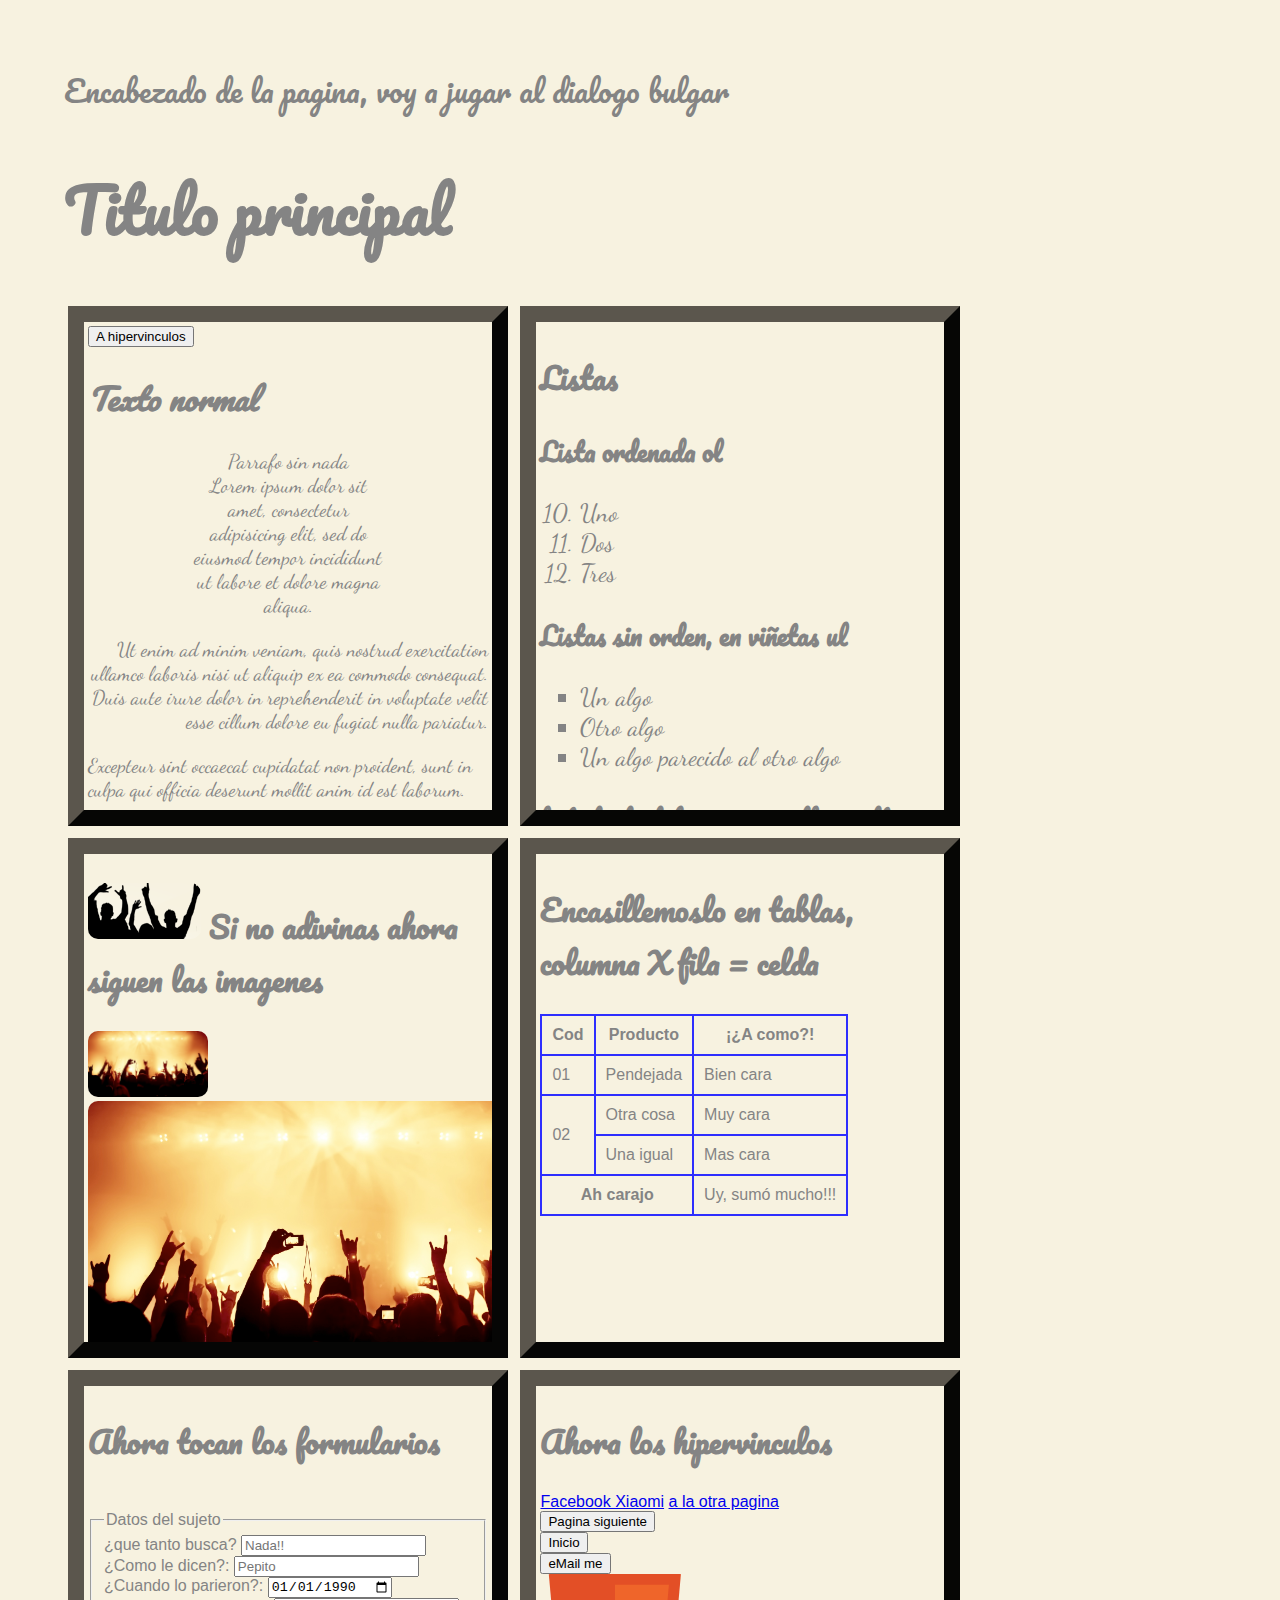
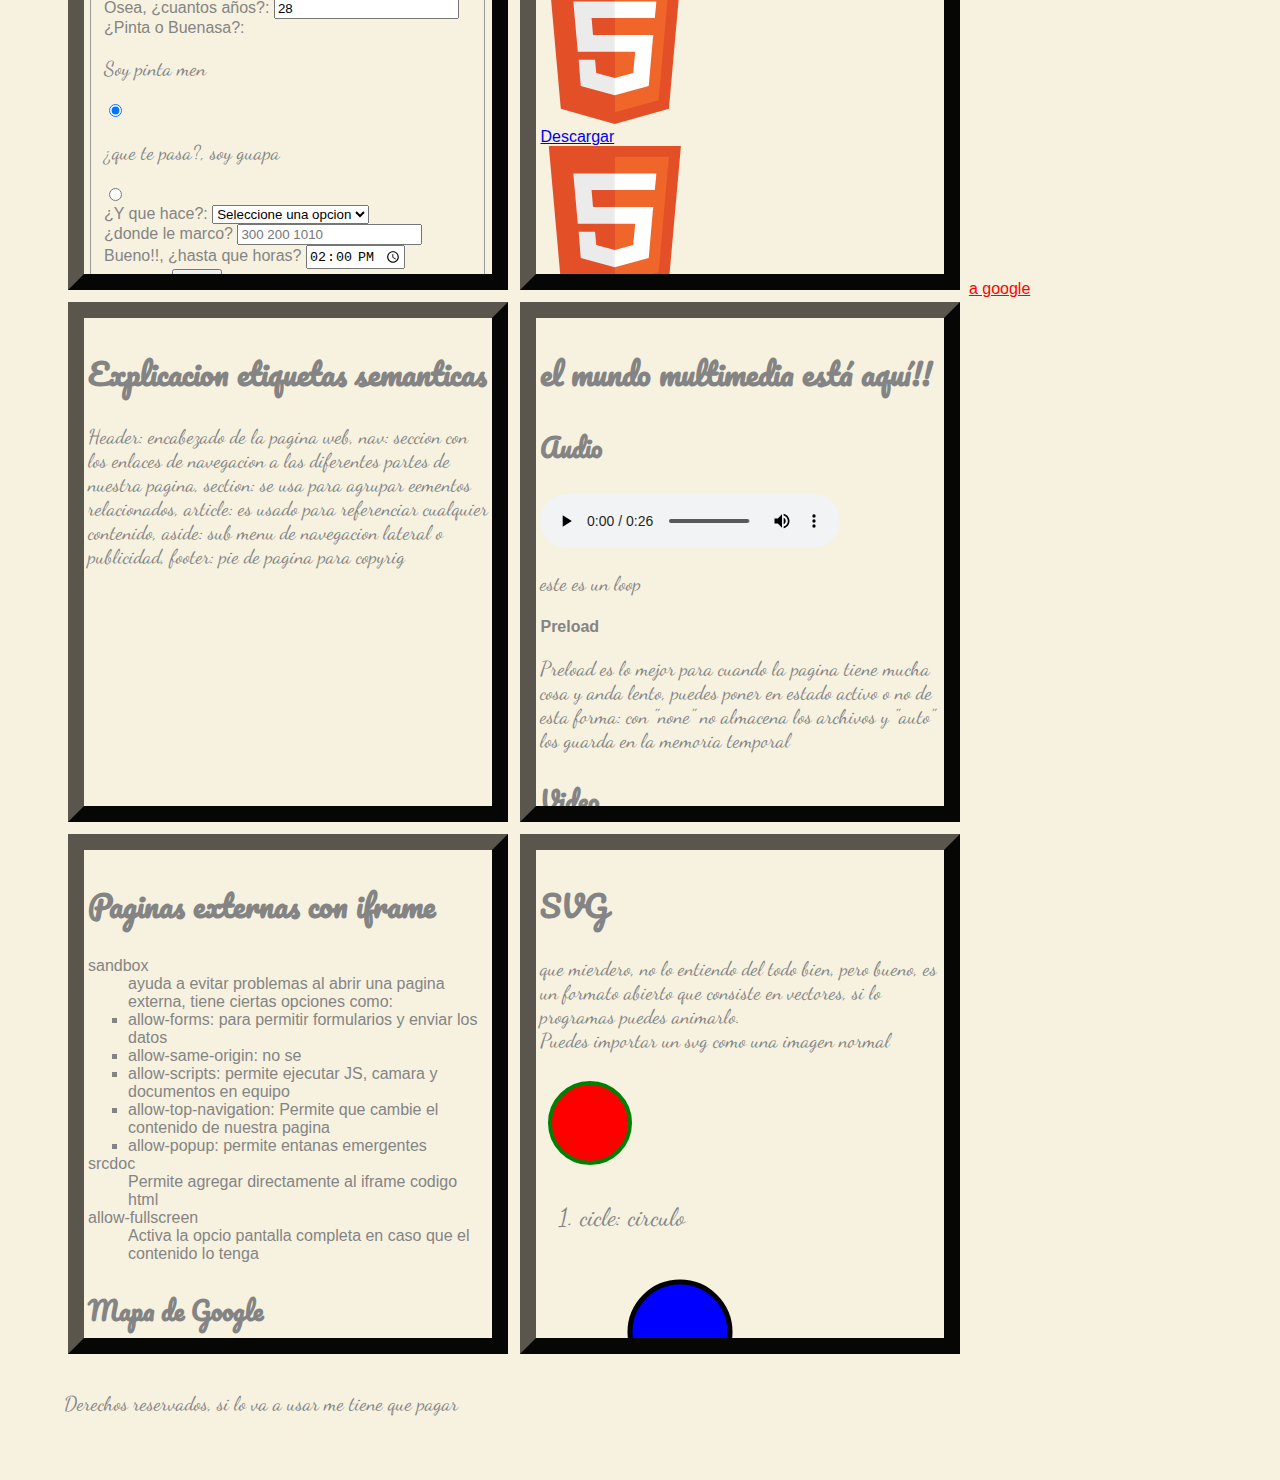
<file: index.html>
<!DOCTYPE html>
<html>
<head>
	<meta charset="utf-8">
	<meta name="viewport" content="width=device-width,initial-scale=1.0,user-scalable=no"><!-- viewport: area de la pagina we visible para el usuario, with: tamaño de la pantalla del dispositivo, initial-scale: zoom inicial user-scalable: si puede o no hacer zoom--> 
	<meta name="author" content="Jorge Cardenas"><!-- nombre de autor de la pagina-->
	<meta name="keywods" content="Compilado html"><!-- tags de la pagina-->
	<meta name="description" content="voy a poner toda lo aprendido en un solo lado"><!-- descripcion de la pagina-->
	<link rel="stylesheet" type="text/css" href="css/style.css">

	<!-- fuentes de google -->
	<link href="https://fonts.googleapis.com/css?family=Dancing+Script|Pacifico" rel="stylesheet">

	<title>Esto aparece en la pestaña de la pagina</title>
</head>

<body>
	<header>Encabezado de la pagina, voy a jugar al dialogo bulgar<!-- Header es facil de ubicar como encabezado (CMD+Shift+7 comentarios en sublimetext)-->
		<h1 id="h1" title="Solo es uno por pagina">Titulo principal</h1><!-- title agrega una nota que es visible al pasar el cursor sobre el texto, solo se debe usar un h1 en la pagina	-->
	</header>
	<article id="text" class="caja1">
		<a href="#hipervinculos"><input type="button" value="A hipervinculos"></a>
		<h2 class="title-2"><em><strong>Texto normal</strong></em></h2><!-- strong es negrillas em es cursivas-->

		<p id="p_uno" align="center">Parrafo sin nada <br/>Lorem ipsum dolor sit amet, consectetur adipisicing elit, sed do eiusmod
		tempor incididunt ut labore et dolore magna aliqua.</p> <!-- br es un salto de linea normal -->
		<p id="p_dos" align="right">Ut enim ad minim veniam,
		quis nostrud exercitation ullamco laboris nisi ut aliquip ex ea commodo
		consequat. <br>Duis aute irure dolor in reprehenderit in voluptate velit esse
		cillum dolore eu fugiat nulla pariatur.</p>
		<p id="p_tres" align="left">Excepteur sint occaecat cupidatat non
		proident, sunt in culpa qui officia deserunt mollit anim id est laborum.</p>
		<pre id="p_cuatro">Tal cual como se escribe en el HTML,
		 consectetur adipisicing elit, 
		 sed do eiusmod
		tempor incididunt ut labore et dolore magna aliqua. 
		Ut enim ad minim veniam,
		quis nostrud exercitation ullamco laboris nisi ut aliquip ex ea commodo
		consequat. 

		Duis aute irure dolor in reprehenderit in voluptate velit esse
		cillum dolore eu fugiat nulla pariatur. 


		Excepteur sint occaecat cupidatat non
		proident, sunt in culpa qui officia deserunt mollit anim id est laborum.</pre> <!-- lo muestra tal cual como lo escribí -->
	</article>
	<article class="caja2">
		<h2>Listas</h2>
		<h3>Lista ordenada ol</h3>
		<ol class="listas">
			<li value="10">Uno</li> <!-- value hace que la lista inicie en un numero determinado -->
			<li>Dos</li>
			<li>Tres</li>
		</ol>
		<h3>Listas sin orden, en viñetas ul</h3>
		<ul class="listas">
			<li type="disc">Un algo</li> <!-- puntos negros -->
			<li type=”circle”>Otro algo</li><!-- puntos con el fondo blanco  -->
			<li type=”square”>Un algo parecido al otro algo</li> <!-- cuadrados -->
		</ul>
		<h3> listado de definiciones,  &lt;dl&gt;,  &lt;dt&gt; y  &lt;dd&gt;.</h3> <!-- reemplazas < Por &lt; Y > Por &gt; cuando quieres que aparesca como texto -->
		<dl class="listas">
			<dt>¿Que carajos es?</dt>
			<dd>Pues es esto cajarajo!!!</dd>
		</dl>

		<h3>Listas anidadas una dentro de la otra</h3>
		<ol class="listas">
			<li>Algo ordenado</li>
			<ul>
				<li>Con</li>
				<li>mucho</li>
				<li>Desorden</li>
			</ul>
			<li>Sigue ordenado</li>
			<dl>
				<dt>Para explicar</dt>
				<dd>Alguna tonteria que no importa porque en todo caso es una deficion anidada en una lista ordenada debajo de una lista ordenada que contiene una lista de viñetas</dd>
			</dl>

		</ol>
	</article>
	<article class="caja3">
		<h2><img title="Logo Concierto" alt="Logo Concierto" src="img/concert_logo.png"> Si no adivinas ahora siguen las imagenes</h2> <!-- title es lo que aparece cuando pasas el cursor sobre la imagen o texto y alt sirve para mostrar que carajos es la imagen en caso de que por algun motivo no cargue la imagen, asi no pierde el contexto -->
		<img src="img/concert.jpg" width="30%"> <!-- width es el alto, puedes poner el porcentaje de la pantalla que debe cubrir -->
		<img src="img/concert.jpg" height="300"> <!-- height es el ancho, se puede usar porcentaje o pixeles fijos -->
	</article>
	<article class="caja4">
		<h2>Encasillemoslo en tablas, columna X fila = celda</h2>
		<table border="1" cellpadding="10" cellspacing="0" bordercolor="#2E2EFE"> <!-- iniciamos la tabla, border es si queremos dejar borde, cellpadding para darle un tamaño a las celdas -->
			<thead> <!-- encabezado de la tabla -->
				<tr> <!-- siempre abre primero -->
					<th>Cod</th> <!-- este o mejor td, abre segundo -->
					<th>Producto</th>
					<th>¡¿A como?!</th>
				</tr>
			</thead>
			<tbody> <!-- cuerpo de la tabla -->
				<tr>
					<td>01</td>
					<td>Pendejada</td>
					<td>Bien cara</td>
				</tr>
				<tr>
					<td rowspan="2">02</td> <!-- rowspan combina columnas -->
					<td>Otra cosa</td>
					<td>Muy cara</td>
				</tr>
				<tr>
					<td>Una igual</td>
					<td>Mas cara</td>				
				</tr>
			</tbody>
			<tfoot> <!-- pie de tabla -->
				<tr>
					<th colspan="2">Ah carajo</th> <!-- colspan fusiona o combina filas en este caso 2-->
					<td>Uy, sumó mucho!!!</td>
				</tr>
			</tfoot>	
		</table>
	</article>
	<article class="caja5">
		<h2 id="formulario">Ahora tocan los formularios</h2><br/>
		<form name="formcontacto" autocomplete="on">
			<fieldset> <!-- abre el cuadrante donde se contiene el formulario -->
				<legend>Datos del sujeto</legend>
				<label for="search">¿que tanto busca?</label>
				<input type="search" id="search" placeholder="Nada!!"><br/>
				<label for="nombre">¿Como le dicen?: </label>
				<input type="text" id="nombre" placeholder="Pepito" required ><br/> <!-- texto normal -->
				<label for="fechanacimiento">¿Cuando lo parieron?: </label>
				<input type="date" id="fechanacimiento" value="1990-01-01"><br/> <!-- fecha -->
				<label for="edad">Osea, ¿cuantos años?: </label>
				<input type="number" id="edad" value="28" required><br/> <!-- numeros -->
				<label for="genero">¿Pinta o Buenasa?: </label>
				<p>Soy pinta men</p>			<input type="radio" name="genero" checked>
				<p>¿que te pasa?, soy guapa</p>	<input type="radio" name="genero"><br/>
				<label for="ocupacion">¿Y que hace?: </label>
				<select>
					<option disabled="true" selected>Seleccione una opcion</option>
					<option value="Estudio">Estudio</option>
					<option value="Trabajo">Trabajo</option>
					<option value="NiNi">NiNi</option>
				</select><br/>
				<label for="tel">¿donde le marco?</label>
				<input type="tel" id="tel" placeholder="300 200 1010"><br/>
				<label for="time">Bueno!!, ¿hasta que horas?</label>
				<input type="time" id="time" value="14:00"><br/>
				<label for="color">¡Pintela!: </label>
				<input type="color" id="color" value="#210B61"><br/> <!-- selecciona un color -->
				<label for="coment">Cuente a ver: </label>
				<textarea name="name" rows="8" cols="20" placeholder="Bla Bla Bla"></textarea><br/>
				<label for="now">y ahora que hora es, fecha, hora, am/pm</label>
				<input type="datetime-local" id="now"><br/> <!-- Fecha y hora local -->
				<label for="doc">muestre el archivo: plano, word, excel o de los otros</label>
				<input type="file" id="doc"><br/> <!-- subir archivo desde el computador -->
				<label for="mail">escriba el correo pa' llenarlo de publicidad</label>
				<input type="email" id="mail"><br/> <!-- correo electronico -->
				<label for="month">El mes que mas bebió</label>
				<input type="month" id="month"><br/> <!-- mes especifico -->
				<label for="week">Semanas laboradas viejo men</label>
				<input type="week" id="week"><br/>
				<label for="rango">De 1 a 10, ¿que tal le va con su pareja?</label>
				<input type="range" id="rango" min="0" max="10" value="10"><br/> <!-- barra de rango -->
				<label for="url">sin pagina no sos nada</label>
				<input type="url" id="url"><br/>
				<label for="psw"> ponga la clave pues</label>
				<input type="password" id="psw"> 	<!-- en este espacio se sensura la clave -->
				<p>Boton HTML, pinche aqui!!<br/><input type="Button" value="boton html"></p> <!-- Boton para html -->
				<label for="accept">Acepto terminos y condiciones: </label>
				<br>
				<input type="checkbox" name="accept" checked> <!-- check box para poner chulito a diferentes opciones -->

				<input type="submit" value="send"> <!-- no envia si no se llena los que dicen required -->
				<input type="reset" value="clean">
				<!--  a tener en cuenta

				name 	=referenciar un campo y diferenciarlo
				id 		=asignar identificacion unica, es buscada por el "for"
				disable value="true" o "false"
				readonly	= nunca se habilita a diferencia de disable, es para cuadros que son solo de lectura
				maxlength 	=numero maximo de caracteres
				max 		= valor maximo
				min 		=valor minimo
				value 		=valor por defecto
				step 		=tipo number, usa flechas de incremento a numero determinado por nosotros
				placeholder	= dar una pista sobre que escribir, al digitar algo desaparece


				https://caniuse.com/	-->
			</fieldset>
		</form>
	</article>
	<article class="caja6"><h2 id="hipervinculos">Ahora los hipervinculos</h2>
		<a href="https://www.facebook.com/XiaomiUSA/" target="_blank" data-stat-id="dca395cb3649a61e" onclick="_msq.push(['trackEvent', 'e1f0ef578ab3f9f3-dca395cb3649a61e', 'https://www.facebook.com/XiaomiUSA/', 'pcpid']);">Facebook Xiaomi</a>

	<a href="html/enlace.html"> a la otra pagina </a> <br>  <!-- enlace relativo a enlace.html -->
	<a href="html/enlace.html"  target="_blank"><input type="button" value="Pagina siguiente"></a><br> <!-- boton a enlace.html y  target="_blank" que lo abre en una pestaña nueva-->
	<a href="#h1"><input type="button" value="Inicio"></a><br> <!-- esta es un ancla a la parte de la pagina identificada con el id h1 -->
	<a href="mailto:jorgecardt@gmail.com?subject==feedback ejemplo"><input type="button" value="eMail me"></a><br> <!-- enviame un email al correo referenciado -->
	<a href="html/enlace.html"><img src="img/HTML5.svg" alt="Logo de referencia" title="logo de referencia" width="150px"></a><br><!-- en lugar de un boton, una imagen -->
	<a href="img/HTML5.svg" download="img/HTML5.svg">Descargar<br><img src="img/HTML5.svg" alt="Logo de referencia" title="logo de referencia" width="150px"></a> <!-- descarga la imagen que dice la ruta download --></article>
	<a href="https://encrypted.google.com" target="_blank"> a google </a>
	<article class="caja7"><h2>Explicacion etiquetas semanticas</h2>
	<p>Header: encabezado de la pagina web, nav: seccion con los enlaces de navegacion a las diferentes partes de nuestra pagina, section: se usa para agrupar eementos relacionados, article: es usado para referenciar cualquier contenido, aside: sub menu de navegacion lateral o publicidad, footer: pie de pagina para copyrig</p>
	</article>
	<article class="caja8">
		<h2>el mundo multimedia está aquí!!</h2>
		<h3>Audio</h3>
		<audio src="audio/audio.mp3" controls loop preload="auto" type="audio/mp3"><!-- autoplay --> </audio><p>este es un loop</p> <!-- controls es el paquete que contiene lo necesario para reproducir el archivo (boton pausa y reproduccion, control de volumen y barra de progreso)
		autoplay reproduce automaticamente el archivo, si quieres desesperar a alguien lo puedes hacer sin controles
		loop hace que se reprodusca de nuevo al terminar increible con el autoplay para desesperar	-->
		<h4>Preload</h4>
		<p>Preload es lo mejor para cuando la pagina tiene mucha cosa y anda lento, puedes poner en estado activo o no de esta forma: con "none" no almacena los archivos y "auto" los guarda en la memoria temporal</p>
		<h3>Video</h3>
		<p>la misma joda que el audio solo que puedes usar width (ancho), height (alto) y poster (pone una imagen en caso de no cargar el video).</p>
		<video controls src="video/video.mp4" poster="img/concert.jpg" width="40%">
			<!-- <source src="video/video.ogv" type="video/ogg">
			<source src="video/video.webm" type="video/webm"> -->
				Tu navegador es del asco, no reconoce el formato del video
		</video>
	</article>
	<article class="caja9">
		<h2>Paginas externas con iframe</h2>
		<dl>
			<dt>sandbox</dt>
			<dd>ayuda a evitar problemas al abrir una pagina externa, tiene ciertas opciones como:</dd>
			<ul>
				<li>allow-forms: para permitir formularios y enviar los datos</li>
				<li>allow-same-origin: no se</li>
				<li>allow-scripts: permite ejecutar JS, camara y documentos en equipo</li>
				<li>allow-top-navigation: Permite que cambie el contenido de nuestra pagina</li>
				<li>allow-popup: permite entanas emergentes</li>
			</ul>
			<dt>srcdoc</dt>
			<dd>Permite agregar directamente al iframe codigo html</dd>
			<dt>allow-fullscreen</dt>
			<dd>Activa la opcio pantalla completa en caso que el contenido lo tenga</dd>
		</dl>
		<h3>Mapa de Google</h3>
		<iframe src="https://www.google.com/maps/embed?pb=!1m10!1m8!1m3!1d15906.931684720052!2d-74.07113580000001!3d4.64166!3m2!1i1024!2i768!4f13.1!5e0!3m2!1ses-419!2sco!4v1518129405422" width="200" height="150" frameborder="0" style="border:0" allowfullscreen sandbox="allow_forms">Que cosas... No se puede cargar el frame</iframe>
	</article>
	<article class="caja10">
		<h2>SVG</h2>
		<p>que mierdero, no lo entiendo del todo bien, pero bueno, es un formato abierto que consiste en vectores, si lo programas puedes animarlo. <br>Puedes importar un svg como una imagen normal</p>
		<svg width="100" height="100">
			<circle cx="50" cy="50" r="40" stroke="green" stroke-width="4" fill="red" /> Que mala suerte, tu navegador no soporta un simple SVG.
		</svg>
		<ol class="listas">
			<li>cicle: circulo</li>
			<svg width="200" height="200">
				<circle cx="100" cy="100" r="50" fill="blue" stroke="black" stroke-width="5" />
			</svg>
			<li>rect: rectangulos</li>
			<svg width="200" height="200">
				<rect width="50" height="40" fill="blue" stroke="black" stroke-width="5" />
			</svg>
			<li>polygon: poligono</li>
			<svg width="200" height="200">
				<polygon points="100,10 50,20 150,45" fill="blue" stroke="black" stroke-width="5"  />
			</svg>
			<li>polyline: lineas locas</li>
			<svg width="200" height="200">
				<polyline points="100,10 50,20 150,45 137,27 39,190" fill="none" stroke="red" stroke-width="7" />
			</svg>
			<li>ellipse: elipses</li>
			<svg width="200" height="200">
				<ellipse cx="50" cy="140" rx="130" ry="60" fill="blue" stroke="black" stroke-width="5" />
			</svg>
			<li>line: lineas</li>
			<svg width="200" height="200">
				<line x1="10" y1="10" x2="150" y2="100" stroke="black" stroke-width="5" />
			</svg>
		</ol>
		<p>todo esto es para decir que se puede construir una imagen con estos terminos, puedes modificar el color, forma, tamaños etc. <br>Bueno, tenemos que crear el espacio de trabajo con "svg" le damos atrivutos de width y height depues la figura con atributos cx, cypara posicion y todo eso, como r para el radio del circulo. fill para color del relleno, stroke para el borde strokw-width grosor del borde</p>
		<p>Bueno otras etiquetas SVG</p>
		<ul class="listas">
			<li>g: herencia papá!!, puedes poner todo lo que sea relleno y cosas asi, los vecntores que crees dentro heredaran esas caracteristicas</li>
			<li>defs</li>
			<li>title</li>
			<li>desc</li>
			<li>image</li>
			<li>use</li>
		</ul>
	</article>
	<footer><p>Derechos reservados, si lo va a usar me tiene que pagar</p></footer>
</body>
</html>
</file>
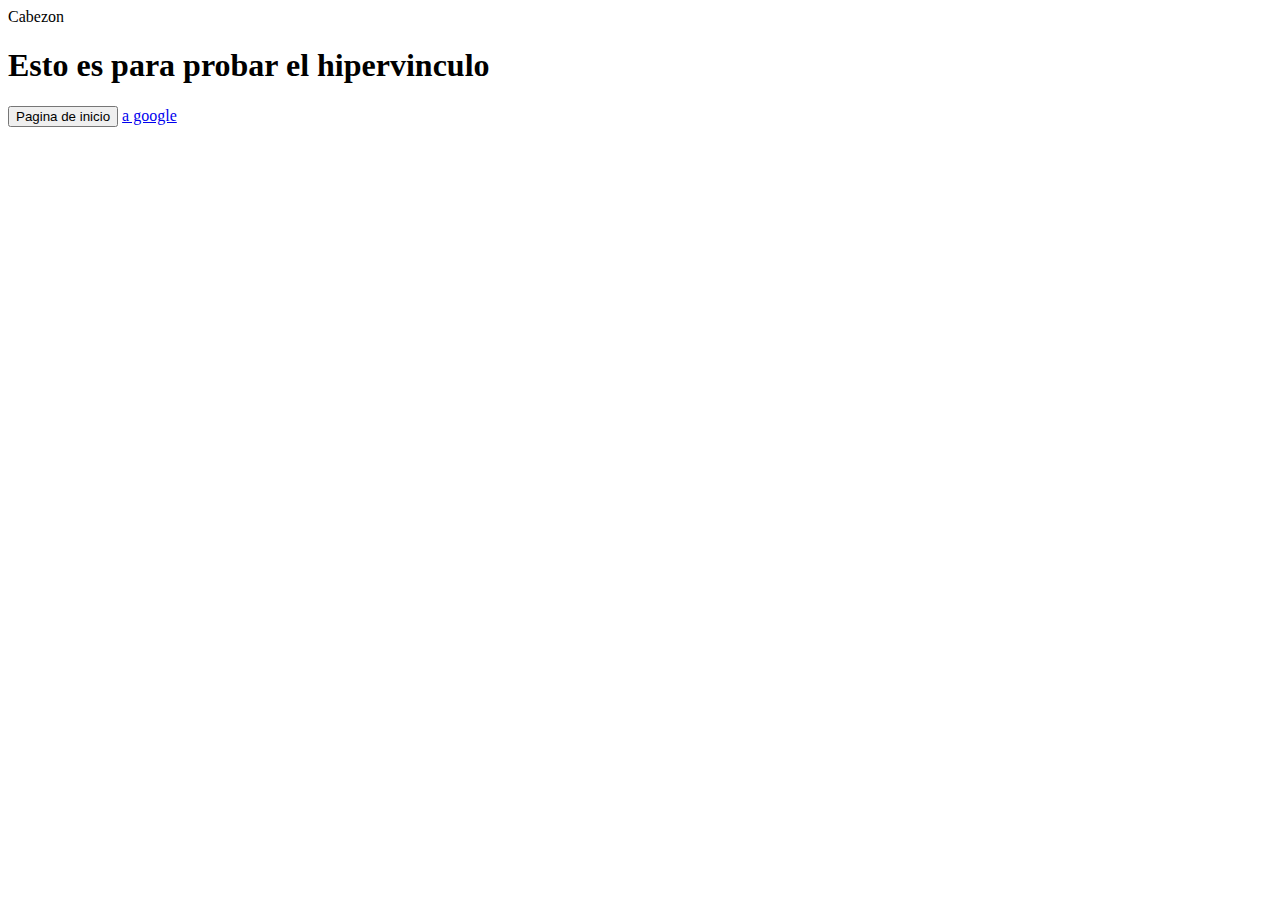
<file: html/enlace.html>
<!DOCTYPE html>
<html>
<head>
	<meta charset="utf-8">
	<meta name="viewport" content="width=device-width,initial-scale=1.0,user-scalable=no">
	<meta name="author" content="Jorge Cardenas https://github.com/jorgecardenast">
	<meta name="keywods" content="test2">
	<meta name="description" content="es por fines educativos, son algo asi como las notas de clase">
	<title>Pestaña 02</title>
</head>
<body>
	<header>Cabezon</header>
	<h1>Esto es para probar el hipervinculo</h1>
	<a href="../index.html"><input type="button" value="Pagina de inicio"></a> <!-- en la direccion relativa para volver a un directorio anterior se usa ".." -->
	<a href="https://encrypted.google.com" target="_blank"> a google </a> <!-- target="_blank" abre enlace en pestaña nueva -->

	<footer></footer>
</body>
</html>
</file>
<file: css/style.css>
body{
	margin: 5%;
	background-color: #F7F2E0;
	font-family: 'Raleway', sans-serif;
	color: #848484;
}
header{
	font-family: 'Pacifico', cursive;
	font-size: 30px;
	color: #848484;
	display: block;
	margin: 0 auto;
}
h2{
	font-family: 'Pacifico', cursive;
	font-size: 30px;
	color: #848484;
}
h3{
	font-family: 'Pacifico', cursive;
	font-size: 25px;
	color: #848484;
}
p{
	font-family: 'Dancing Script', cursive;
	font-size: 20px;
	color: #848484;
}
img{
	border-radius: 10px; /*redondea las esquilas*/
}
footer{
	margin-top: 30px;
}
/*con un # se llaman los id del html*/
#p_uno{
	color: #848484;
	text-align: center;
	margin: auto;
    width: 50%;
}
#p_dos{
	text-align: right;
}
#p_tres{
	text-align: left;
}
#p_cuatro{
	font-family: 'Dancing Script';
	font-size: 25px;
}
/*para llamar a una clase que puede estar en mil y una etiquetas*/
.listas{
	font-family: 'Dancing Script';
	font-size: 25px;

}
/*busquedas persolanizadas*/
a[href='https://encrypted.google.com']{ /*busca todos loes enlaces que van a google*/
	color: red;
}
img[src$=svg]{ /*el simbolo $ hace que busque al final, como en la extension*/
	border-bottom: 5px;
}
img[src^=svg] /*^ es para el principio del valor del atributo*/
img[src~=svg] /* ~ busca la palabra completa en la mitad de todos lo atrivutos que se tengan alt+Ñ en mac*/
img[src|-=svg] img[src|-='icono'] /*este busca el inicio de el nombre del atributo, como cuando buscas toda imagen de nombre "icono *", el simbolo se logra con alt+1 = | */
[title*='descripcion'] /*este es el selector universal, va a buscar a todos los que digan title con el valor descripcion*/
/*a[href]
	Todas las a con atributo href
img[src$='iconos']
	Todas las imágenes cuyo atributo src termina con la palabra 'iconos'
img[src|='iconos']
	Todas las imágenes cuyo atributo src contenga la palabra 'iconos'
img[src^='iconos']
	Todas las imágenes cuyo atributo src comience con la palabra 'iconos'*/

*{ /*valido pa' todo mundo*/
	margin: 5vh 5vw;
}
header + article { /*para todo article que este precedido por header*/
	margin: 10%
}
h2 - p { /*hace referencia al hijo directo p del h2, solo el directo*/
	text-decoration: underline; /*sub-rallado de texto*/
}
h2 ~ h3 {
	/*¿existe?*/
}
article> h2 { /*para todo h2 hijos directos de los articulos*/
	text-decoration-color: blue;
}
ul li { /*el selector decendente que no es tan estricto y puedes referenciar multiples elementos*/
	list-style-type: square;
}

 article[class^="caja"]{
 	border: 0.25em solid blue; /*tamaño del margen, estilo de borde y color*/
 	border: none; /*sin borde*/
 	border: hidden; /*sin borde, util para elementos que tienen conflictos con none como en tablas*/
 	border: dashed; /*serie de guiones*/
 	border: dotted; /*serie de puntos*/
 	border: double; /*dos lineas continuas separadas por una cantidad definida como border web*/
 	border: groove; /*efecto de undimiento*/
 	border: inset;  /*efecto de undimiento de una caja*/
 	border: outset; /*efecto de realce de una caja, inverso al inset*/
 	border: ridge;  /*la caja parece salir en 3D inverso a goove*/
 	border: solid;  /*linea continua*/

 	/*Por separado seria*/

 	border: 1em; /*tamaño del borde*/
 	border-style: outset; /*estilo de borde*/
 	border-color: #5b564d; /*color del borde*/

 	/*Margenes*/

 	margin: 0.25rem; /*recibe hasta 4 valores: superior, der, inferior, izq; 2 seria: superior/inferior, der/izq; un solo valor es por todo lado*/


 	padding: 0.25em; /*margen dentro del borde*/


 	display: inline-block;
 	height: 30rem;
 	width: 25rem;
 	overflow-y: scroll;
 	overflow-x: hidden;

 }
</file>
